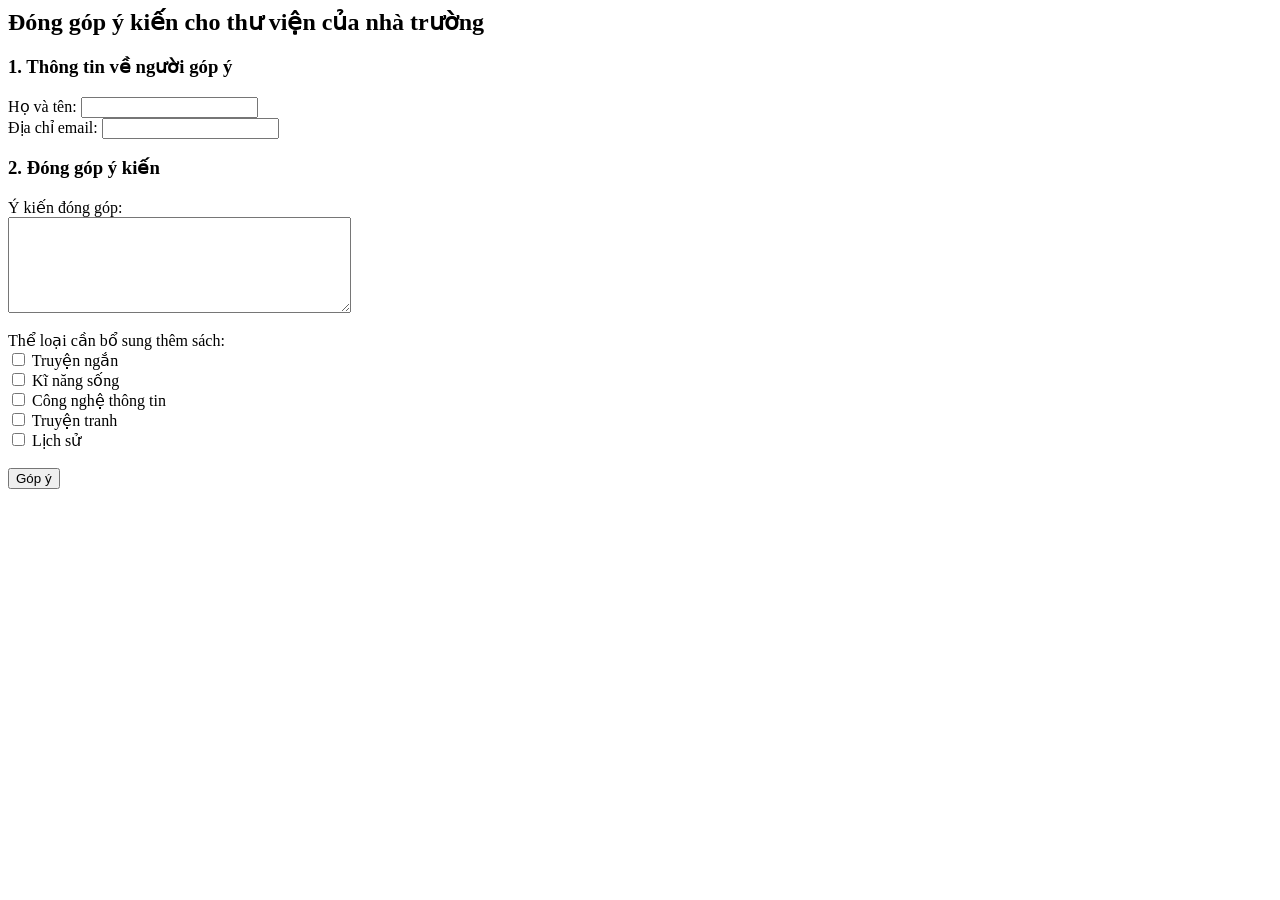
<file: Bai7-NV1.html>
<html>
<head>
    <meta charset="UTF-8">
    <title>Bai7-NV1</title>
</head>
<body>
    <h2>Đóng góp ý kiến cho thư viện của nhà trường</h2>
    <form action="B7-NV2.html"> <h3>1. Thông tin về người góp ý</h3>
        <label>Họ và tên: <input type="text" name="txtTen"></label><br>
        <label>Địa chỉ email: <input type="email" name="txtEmail"></label>

        <h3>2. Đóng góp ý kiến</h3>
        <label>Ý kiến đóng góp:<br>
            <textarea name="txtComment" rows="6" cols="40"></textarea>
        </label><br><br>

        <label>Thể loại cần bổ sung thêm sách:</label><br>
        <input type="checkbox" name="chkTruyenNgan"> Truyện ngắn <br>
        <input type="checkbox" name="chkKiNang"> Kĩ năng sống <br>
        <input type="checkbox" name="chkCNTT"> Công nghệ thông tin <br>
        <input type="checkbox" name="chkTruyenTranh"> Truyện tranh <br>
        <input type="checkbox" name="chkLichSu"> Lịch sử <br><br>

        <input type="submit" name="cmd" value="Góp ý">
    </form>
</body>
</html>
</file>
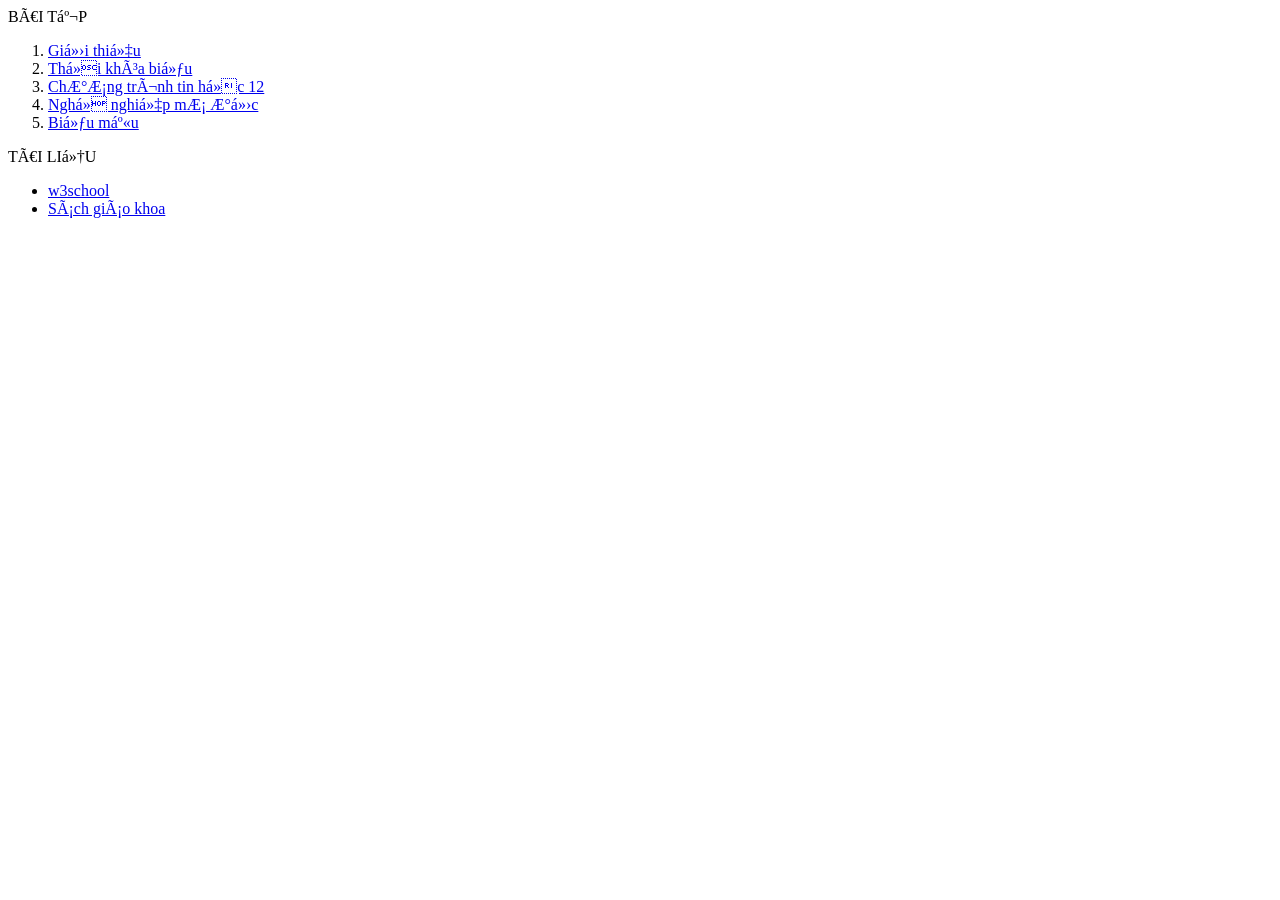
<file: list.html>
<html>
  <head>
    <meta charset="uft-8">
  </head>
  <body>
    BÀI TẬP
    <ol>
      <li> <a href="contents/gioithieu.html" target="noidung"> Giới thiệu </a> </li>
      <li> <a href="contents/tkb.html" target="noidung"> Thời khóa biểu </a></li>
      <li> <a href="contents/tinhoc12.html" target="noidung" > Chương trình tin học 12 </a></li>
      <li> <a href="contents/nghenghiep.html" target="noidung" > Nghề nghiệp mơ ước </a></li>
      <li> <a href="contents/Bai7-NV1.html" target="noidung" > Biểu mẫu </a></li>
    </ol>
    TÀI LIỆU
    <ul>
      <li> <a href="https://www.w3schools.com/html/default.asp" target="noidung"> w3school </a></li>
      <li> <a href="https://thi247.com/sach-giao-khoa-tin-hoc-12-khmt-canh-dieu/" target="noidung" > Sách giáo khoa </a> </li>
    </ul>
  </body>
</html>
</file>
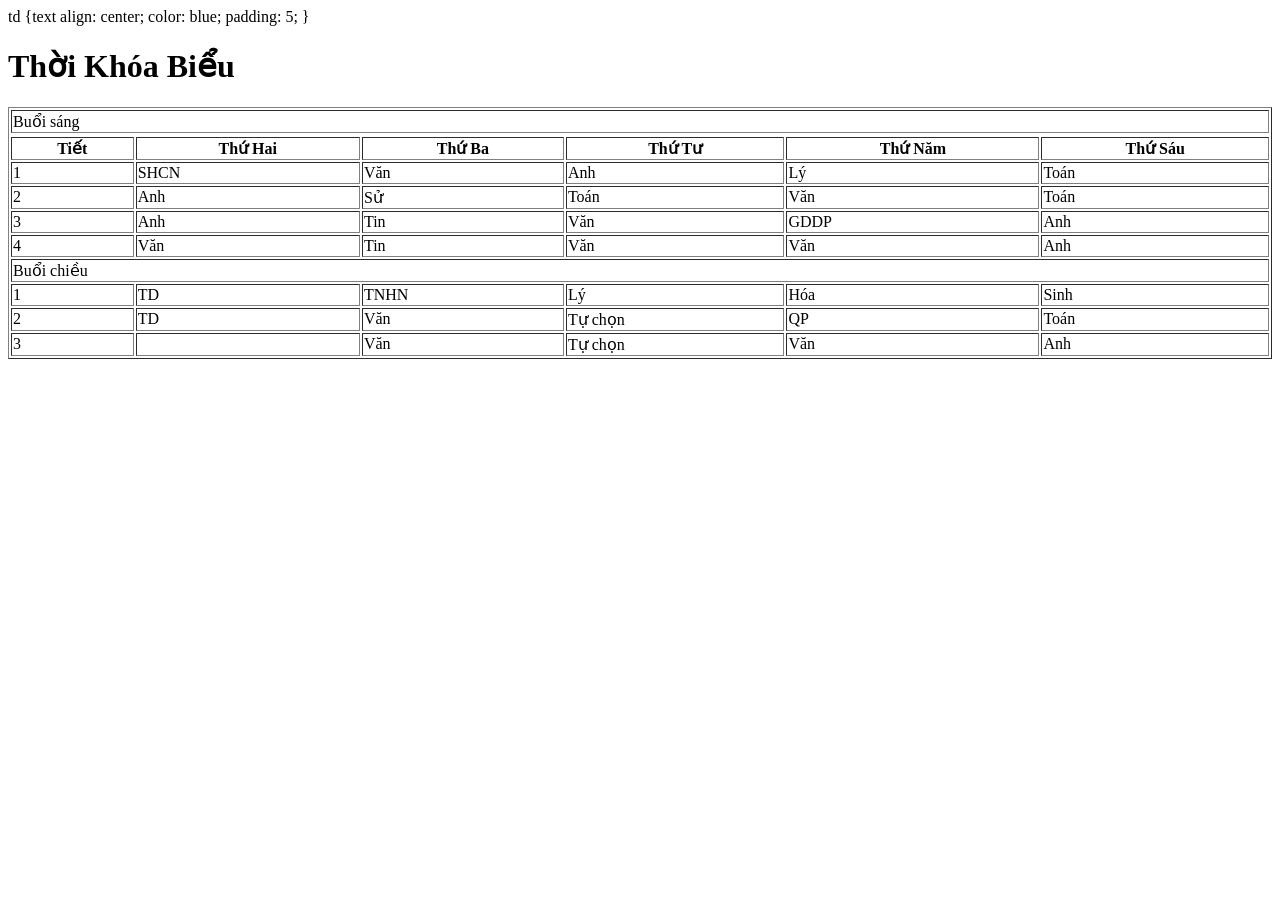
<file: tkb.html>
<html>
  <head>
    <meta charset="utf-8"
    <style>
     td {text align: center; color: blue;
        padding: 5;
        }
  </head>
  <body>
     <h1> Thời Khóa Biểu </h1>
     <table border="1" width="100%">
       <tr>
         <td colspan="6"> Buổi sáng </td>
       <tr/>
       <tr>
         <th> Tiết </th> <th> Thứ Hai </th> <th> Thứ Ba</th> <th> Thứ Tư </th> <th> Thứ Năm </th> <th> Thứ Sáu </th>
       </tr>
         <td> 1 </td> <td> SHCN </td> <td> Văn </td> <td> Anh </td> <td> Lý </td> <td> Toán </td>
       <tr>
         <td> 2 </td> <td> Anh </td> <td> Sử </td> <td> Toán </td> <td> Văn </td> <td> Toán </td>
       </tr>
       <tr>
         <td> 3 </td> <td> Anh </td> <td> Tin </td> <td> Văn </td> <td> GDDP </td> <td> Anh </td>
       </tr>
       <tr>
         <td> 4 </td> <td> Văn </td> <td> Tin </td> <td> Văn </td> <td> Văn </td> <td> Anh </td>
       </tr>
       <tr>
         <td colspan="6"> Buổi chiều </td>
       </tr>
       <tr>
         <td> 1 </td> <td> TD </td> <td> TNHN </td> <td> Lý </td> <td> Hóa </td> <td> Sinh </td>
       </tr>
       <tr>
         <td> 2 </td> <td> TD </td> <td> Văn </td> <td> Tự chọn </td> <td> QP </td> <td> Toán </td>
       </tr>
       <tr>
         <td> 3 </td> <td>  </td> <td> Văn </td> <td> Tự chọn </td> <td> Văn </td> <td> Anh </td>
       </tr>
     </table>
  </body>
</html>
</file>
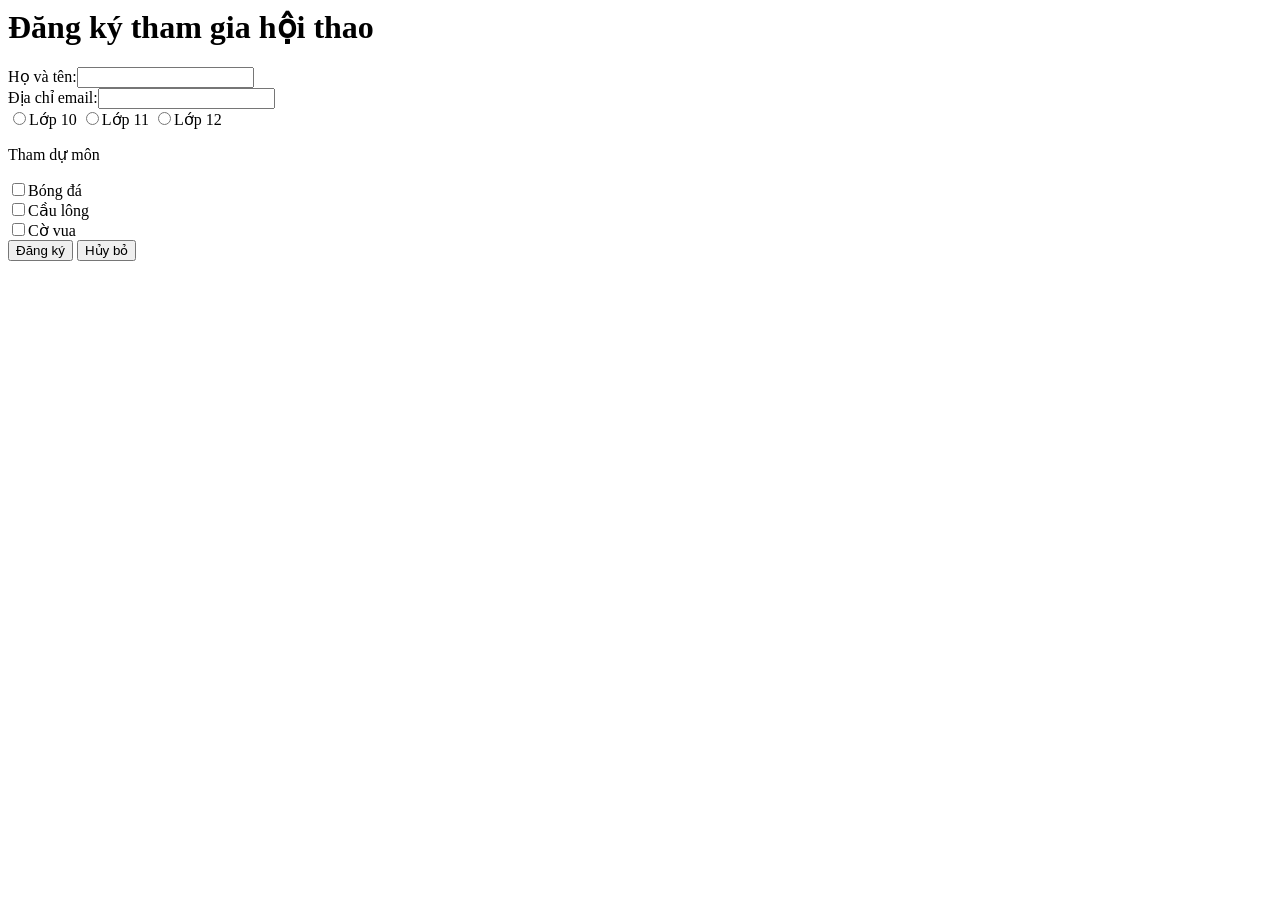
<file: contents/B6,1.html>
<html>
  <head>
    <h1>Đăng ký tham gia hội thao</h1>
    <meta charset="utf-8">
  </head>
  <body>
    <form action="B6,2.html">
      <label>Họ và tên:<input type = "text" name= "txtTen"></label><br>
      <label>Địa chỉ email:<input type ="email" name= "txtTen"></label><br>
      <input type = "radio" name = "optTime">Lớp 10
      <input type = "radio" name = "optTime">Lớp 11
      <input type = "radio" name = "optTime">Lớp 12
      <p>Tham dự môn</p>
      <input type = "checkbox" name = "chkBongDa">Bóng đá<br>
      <input type = "checkbox" name = "chkCauLong">Cầu lông<br>
      <input type = "checkbox" name = "chkCoVua">Cờ vua<br>
      <input type = "submit" name = "cmd" value="Đăng ký">
      <input type = "submit" name = "cmd" value="Hủy bỏ">
    </form>
  </body>
</html>
</body>
</html>
</file>
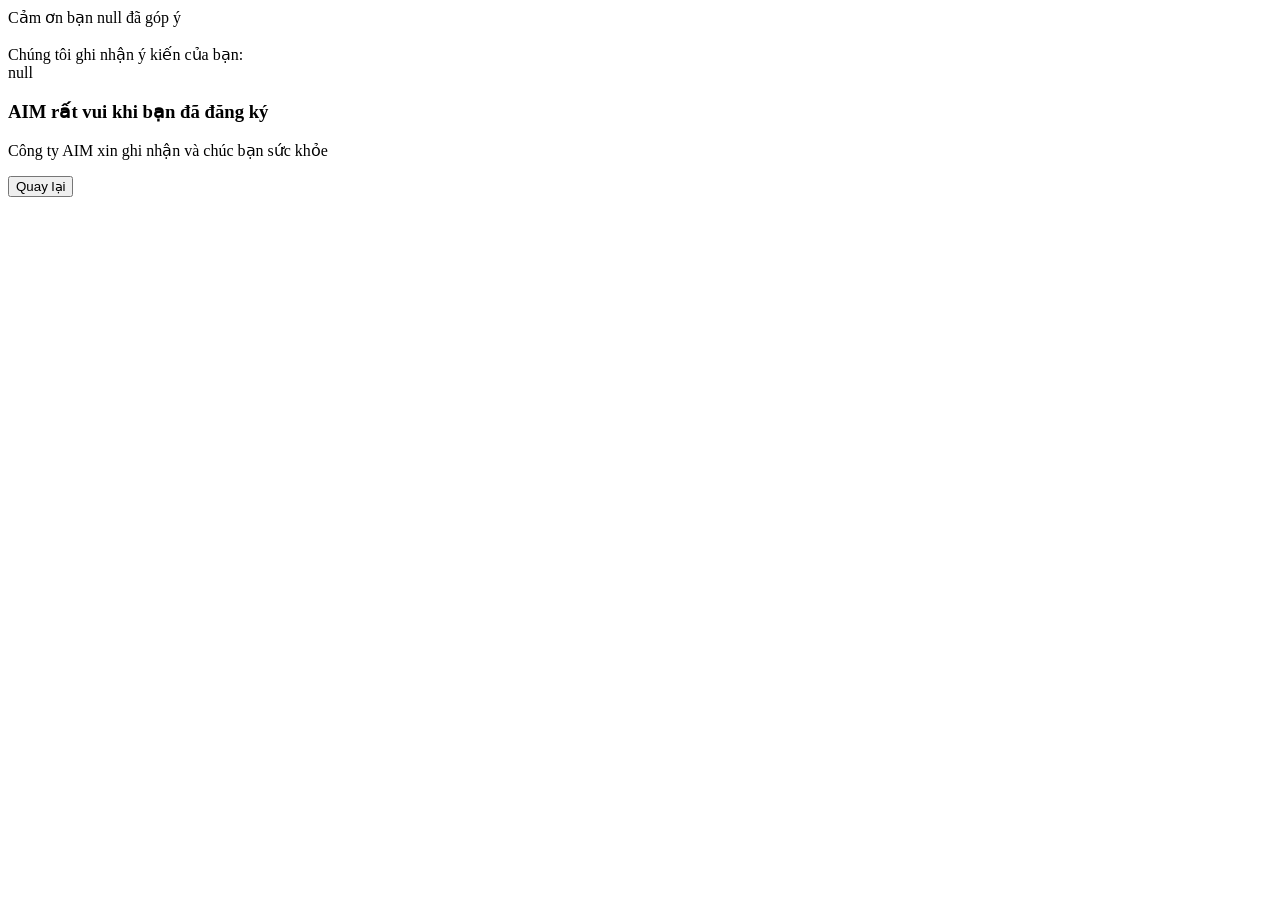
<file: contents/B6,2.html>
<html>
<head>
    <meta charset="UTF-8">
    <title>B6,2</title>
</head>
<body>
    <p id="kq"></p>
  <script>
    let pp = new URLSearchParams(window.location.search);
    let ten = pp.get("txtTen");
    let yk = pp.get("txtComment");
    document.getElementById("kq").innerHTML = " Cảm ơn bạn " + ten + " đã góp ý <br><br>Chúng tôi ghi nhận ý kiến của bạn:<br>" + yk;
  </script>
    
    <form action="B6,1.html">
    <h3> AIM rất vui khi bạn đã đăng ký</h3>
    <p> Công ty AIM xin ghi nhận và chúc bạn sức khỏe</p>
   <input type = "submit" name = "cmd" value="Quay lại">
    </form>
</body>
</html>
</file>
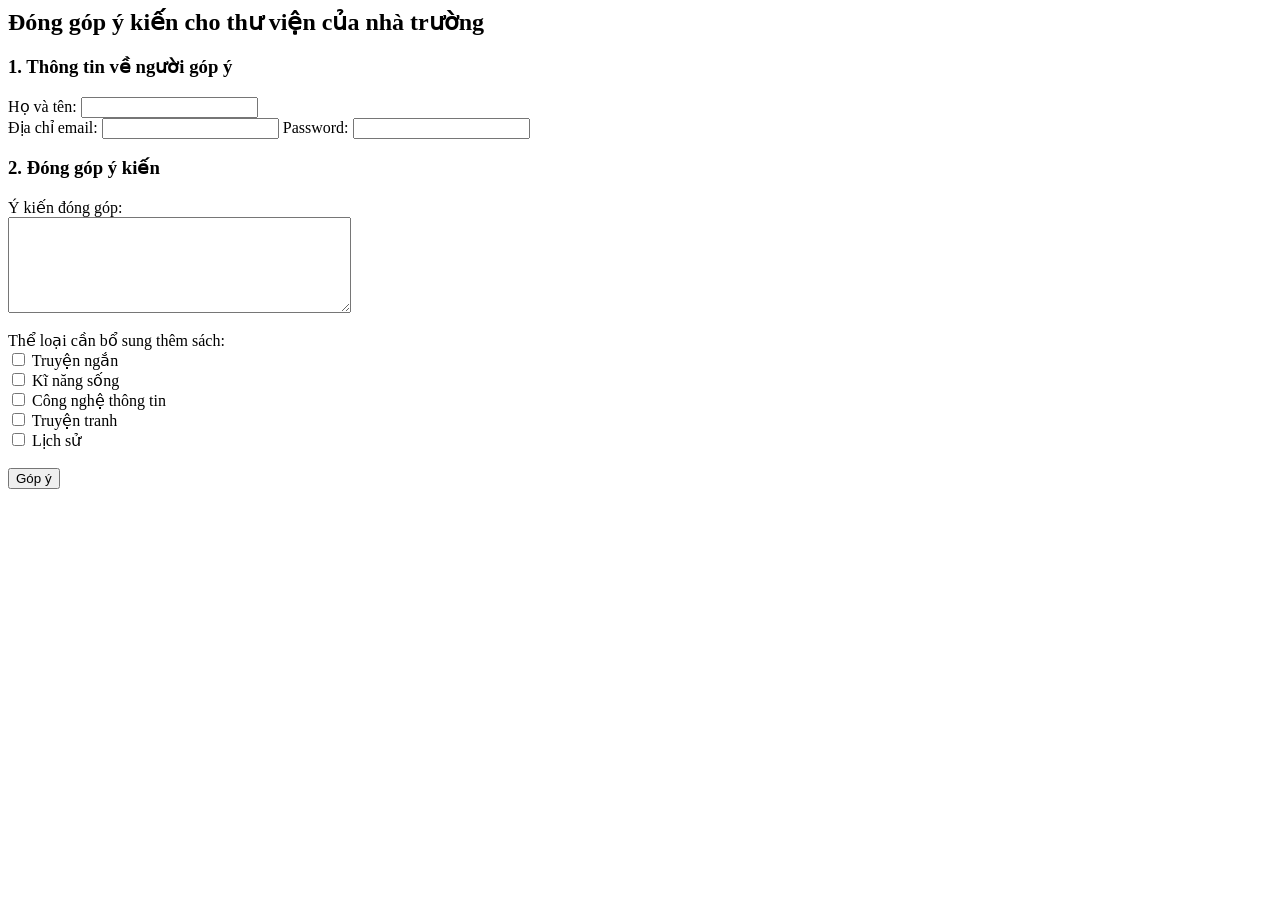
<file: contents/Bai7-NV1.html>
<html>
<head>
    <meta charset="UTF-8">
    <title>Bai7-NV1</title>
</head>
<body>
    <h2>Đóng góp ý kiến cho thư viện của nhà trường</h2>
    <form action="Bai7-NV2.html"> <h3>1. Thông tin về người góp ý</h3>
        <label>Họ và tên: <input type="text" name="txtTen"></label><br>
        <label>Địa chỉ email: <input type="email" name="txtEmail"></label>
        <label>Password: <input type="password" name="txtMatKhau"</label>
        
        <h3>2. Đóng góp ý kiến</h3>
        <label>Ý kiến đóng góp:<br>
            <textarea name="txtComment" rows="6" cols="40"></textarea>
        </label><br><br>

        <label>Thể loại cần bổ sung thêm sách:</label><br>
        <input type="checkbox" name="chkTruyenNgan"> Truyện ngắn <br>
        <input type="checkbox" name="chkKiNang"> Kĩ năng sống <br>
        <input type="checkbox" name="chkCNTT"> Công nghệ thông tin <br>
        <input type="checkbox" name="chkTruyenTranh"> Truyện tranh <br>
        <input type="checkbox" name="chkLichSu"> Lịch sử <br><br>

        <input type="submit" name="cmd" value="Góp ý">
    </form>
</body>
</html>
</file>
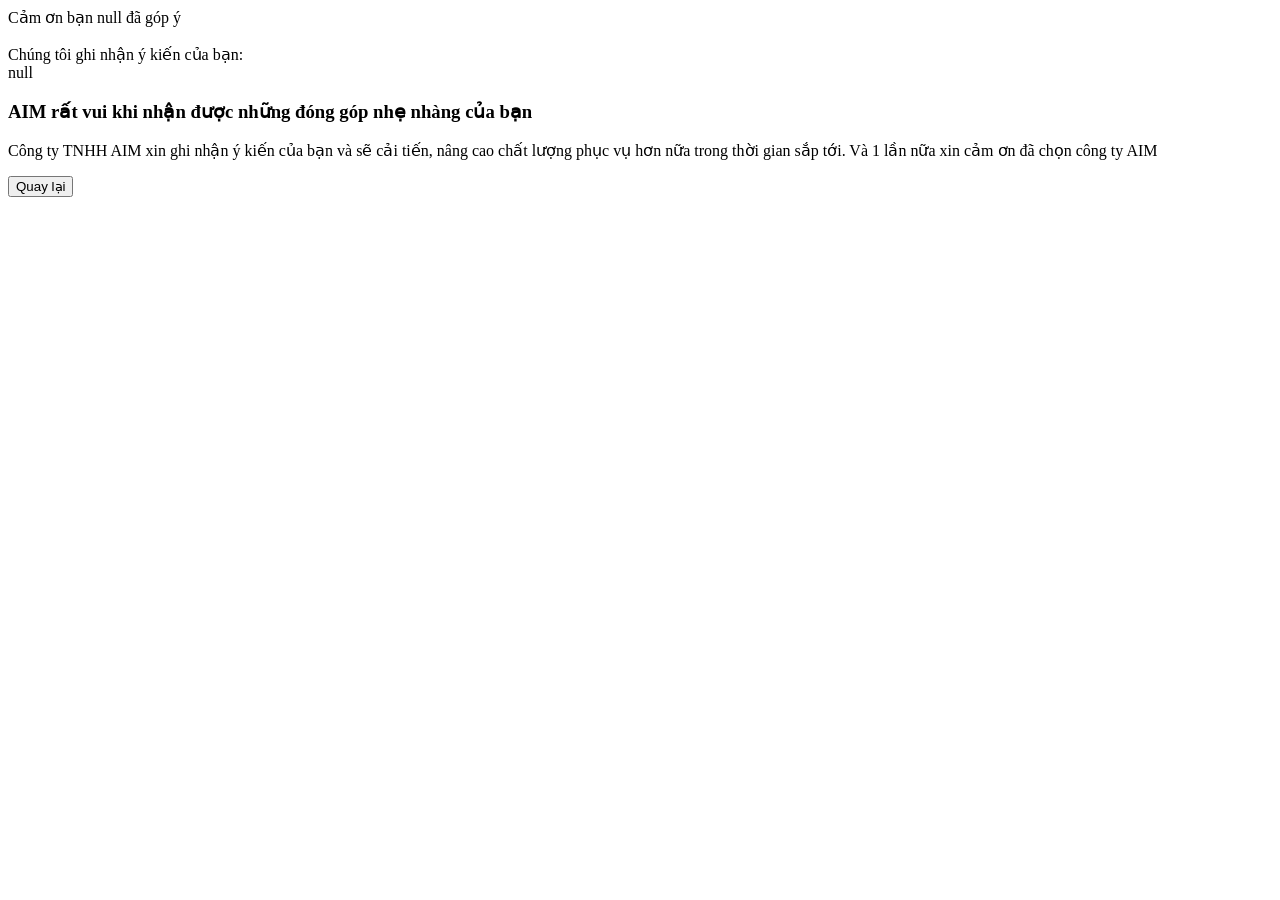
<file: contents/Bai7-NV2.html>
<html>
<head>
    <meta charset="UTF-8">
    <title>Bai7-NV2</title>
</head>
<body>
      <p id="kq"></p>
  <script>
    let pp = new URLSearchParams(window.location.search);
    let ten = pp.get("txtTen");
    let yk = pp.get("txtComment");
    document.getElementById("kq").innerHTML = " Cảm ơn bạn " + ten + " đã góp ý <br><br>Chúng tôi ghi nhận ý kiến của bạn:<br>" + yk;
  </script>
    
     <form action="B7-NV1.html">
    <h3> AIM rất vui khi nhận được những đóng góp nhẹ nhàng của bạn</h3>
    <p> Công ty TNHH AIM xin ghi nhận ý kiến của bạn và sẽ cải tiến, nâng cao chất lượng phục vụ hơn nữa trong thời gian sắp tới. Và 1 lần nữa xin cảm ơn đã chọn công ty AIM</p>
   <input type = "submit" name = "cmd" value="Quay lại">
    </form>
</body>
</html>
</file>
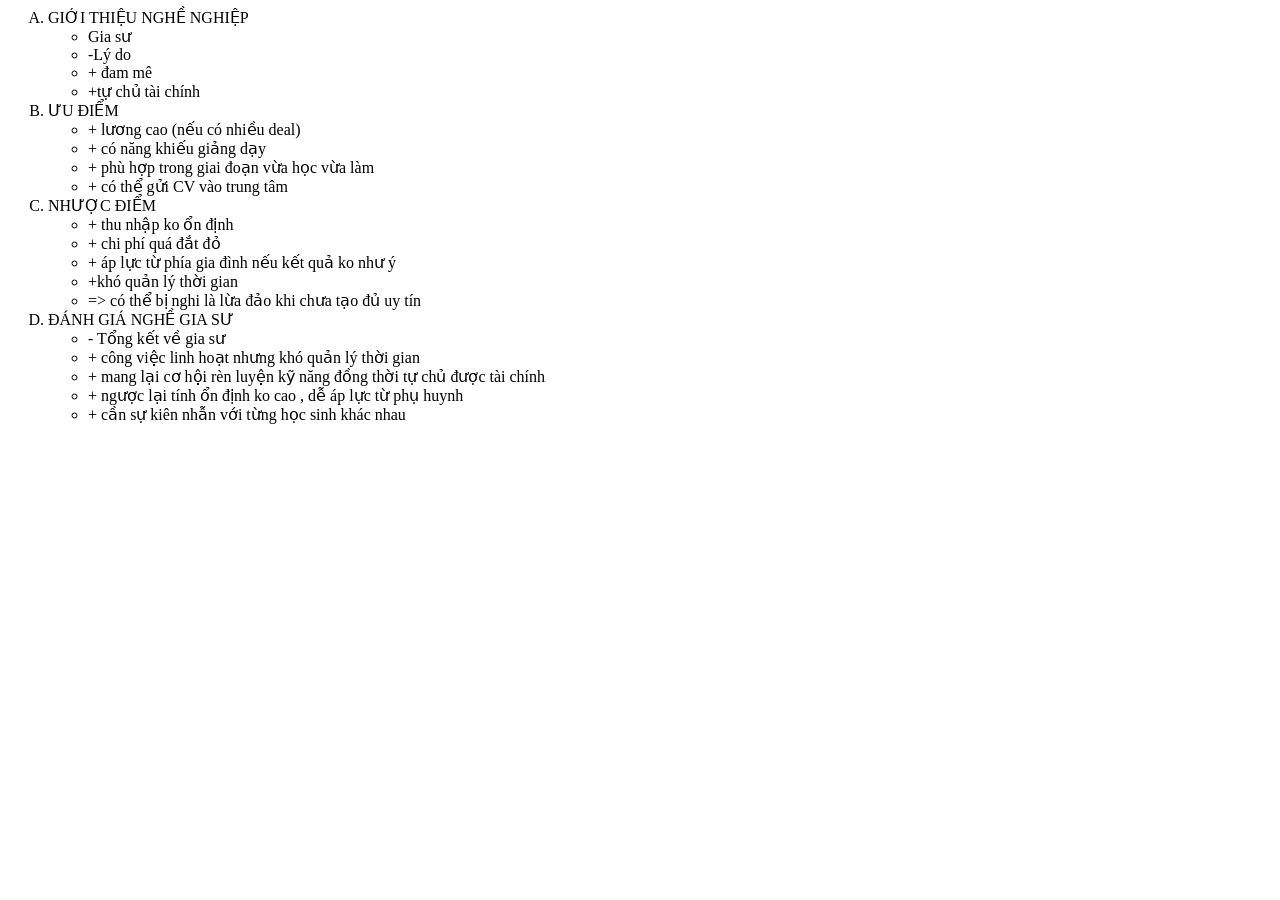
<file: contents/gioithieubanthan.html>
<hmtl>
  <head>
   <meta charset ="utf-8">
    <link rel="stylesheet" href"../style.css">
  </head>
  <body>
    <ol type="A">
      <li class="tieude"> GIỚI THIỆU NGHỀ NGHIỆP
      <ul class="noidung">
        <li>  Gia sư </li>
         <li> -Lý do  </li>
         <li>    + đam mê </li>
     <li> +tự chủ tài chính </li>
        
      </ul>
      </li>
      <li class="tieude"> ƯU ĐIỂM 
      <ul class="noidung">
        <li > + lương cao (nếu có nhiều deal) </li>
         <li> + có năng khiếu giảng dạy  </li>
         <li> + phù hợp trong giai đoạn vừa học vừa làm </li>
         <li> + có thể gửi CV vào trung tâm </li>
       
      </ul>
      </li>
      
      <li class="tieude"> NHƯỢC ĐIỂM 
      <ul class="noidung">
        <li> + thu nhập ko ổn định</li>
        <li>+ chi phí quá đắt đỏ </li>
        <li> + áp lực từ phía gia đình nếu kết quả ko như ý</li>
        <li> +khó quản lý thời gian</li>
        <li class="tieude">=> có thể bị nghi là lừa đảo khi chưa tạo đủ uy tín </li>
      
      </ul>
      </li>
           <li class="tieude"> ĐÁNH GIÁ NGHỀ GIA SƯ
      
      <ul class="noidung">
        <li >  - Tổng kết về gia sư  </li>
         <li> + công việc linh hoạt nhưng khó quản lý thời gian </li>
         <li> + mang lại cơ hội rèn luyện kỹ năng đồng thời tự chủ được tài chính </li>
         <li> + ngược lại tính ổn định ko cao , dễ áp lực từ phụ huynh </li>
        <li> + cần sự kiên nhẫn với từng học sinh khác nhau</li>
        
      </li>
    </html>
</file>
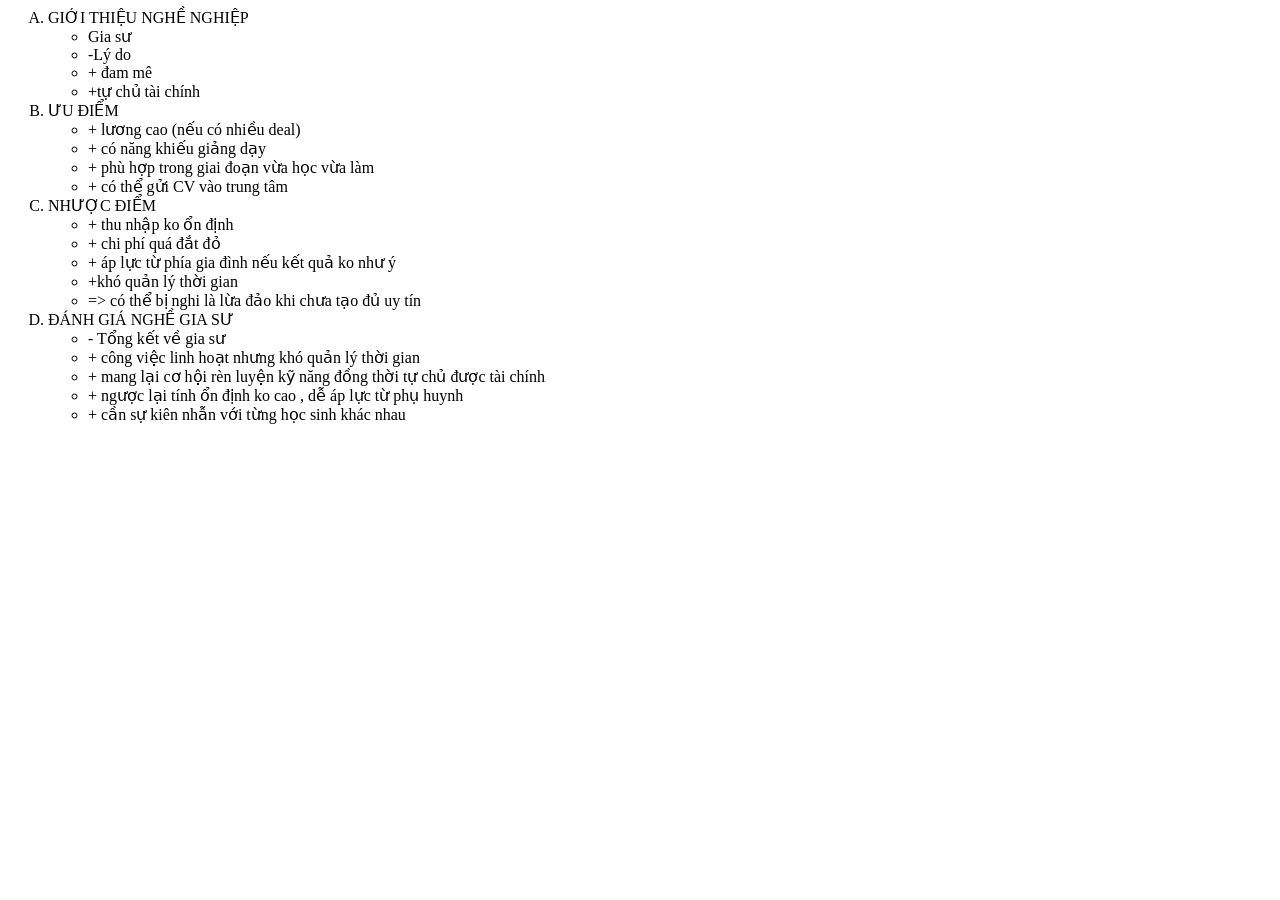
<file: contents/nghenghiep.html>
<hmtl>
  <head>
   <meta charset ="utf-8">
    <link rel="stylesheet" href"../style.css"> 
  </head>
  <body>
    <ol type="A">
      <li class="tieude"> GIỚI THIỆU NGHỀ NGHIỆP
      <ul class="noidung">
        <li>  Gia sư </li>
         <li> -Lý do  </li>
         <li>    + đam mê </li>
     <li> +tự chủ tài chính </li>
        
      </ul>
      </li>
      <li class="tieude"> ƯU ĐIỂM 
      <ul class="noidung">
        <li > + lương cao (nếu có nhiều deal) </li>
         <li> + có năng khiếu giảng dạy  </li>
         <li> + phù hợp trong giai đoạn vừa học vừa làm </li>
         <li> + có thể gửi CV vào trung tâm </li>
       
      </ul>
      </li>
      
      <li class="tieude"> NHƯỢC ĐIỂM 
      <ul class="noidung">
        <li> + thu nhập ko ổn định</li>
        <li>+ chi phí quá đắt đỏ </li>
        <li> + áp lực từ phía gia đình nếu kết quả ko như ý</li>
        <li> +khó quản lý thời gian</li>
        <li class="tieude">=> có thể bị nghi là lừa đảo khi chưa tạo đủ uy tín </li>
      
      </ul>
      </li>
           <li class="tieude"> ĐÁNH GIÁ NGHỀ GIA SƯ
      
      <ul class="noidung">
        <li >  - Tổng kết về gia sư  </li>
         <li> + công việc linh hoạt nhưng khó quản lý thời gian </li>
         <li> + mang lại cơ hội rèn luyện kỹ năng đồng thời tự chủ được tài chính </li>
         <li> + ngược lại tính ổn định ko cao , dễ áp lực từ phụ huynh </li>
        <li> + cần sự kiên nhẫn với từng học sinh khác nhau</li>
      </ul>
      </li>
    </ol>
  </body>
    </html>
      <iframe width="668" height="384" src="https://www.youtube.com/embed/pWckhcty75o" title="👩🏻‍🏫  tất tần tật về nghiệp GIA SƯ của mình | học sinh, soạn bài, lương và hơn thế nữa 🌱" frameborder="0" allow="accelerometer; autoplay; clipboard-write; encrypted-media; gyroscope; picture-in-picture; web-share" referrerpolicy="strict-origin-when-cross-origin" allowfullscreen></iframe>
</file>
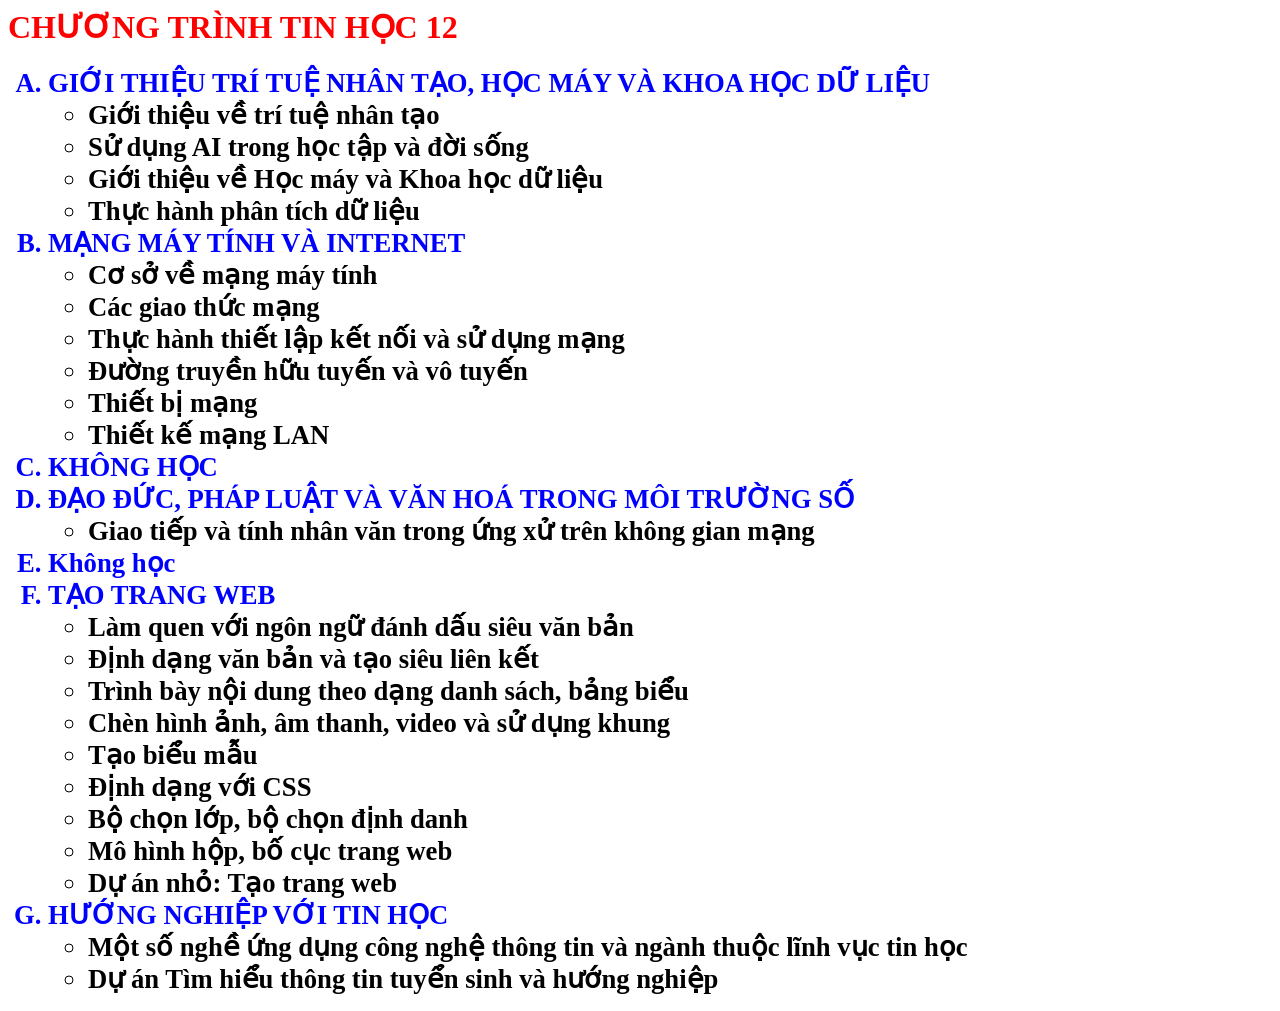
<file: contents/tinhoc12.html>
<html>
  <head>
     <meta charset="UTF-8">
     <link rel="stylesheet" href="../style.css">
    <style>
      td {text-align: center;}
      padding: 5
      h1 {color: red; text-align: center;}
    </style>
  </head>
  <body>
    <h1> CHƯƠNG TRÌNH TIN HỌC 12 </h1>
    <ol type="A">
      <li class="tieude"> GIỚI THIỆU TRÍ TUỆ NHÂN TẠO, HỌC MÁY VÀ KHOA HỌC DỮ LIỆU
          <ul class="noidung">
            <li>Giới thiệu về trí tuệ nhân tạo </li>
            <li>Sử dụng AI trong học tập và đời sống</li>
            <li>Giới thiệu về Học máy và Khoa học dữ liệu</li>
            <li>Thực hành phân tích dữ liệu</li>
          </ul>
      </li>
      
      <li class="tieude">  MẠNG MÁY TÍNH VÀ INTERNET 
          <ul class="noidung">
            <li> Cơ sở về mạng máy tính</li>
            <li>Các giao thức mạng </li>
            <li>Thực hành thiết lập kết nối và sử dụng mạng</li>
            <li>Đường truyền hữu tuyến và vô tuyến</li>
            <li>Thiết bị mạng</li>
            <li>Thiết kế mạng LAN</li>
          </ul>
      </li>
      
      <li class="tieude" >  KHÔNG HỌC 
        
      </li>
      
      <li class="tieude">  ĐẠO ĐỨC, PHÁP LUẬT VÀ VĂN HOÁ TRONG MÔI TRƯỜNG SỐ 
        <ul class="noidung">
          <li> Giao tiếp và tính nhân văn trong ứng xử trên không gian mạng</li>
        </ul>
      </li>
      
      <li class="tieude"> Không học 
        
      </li>
      
      <li class="tieude">  TẠO TRANG WEB
         <ul class="noidung">
            <li> Làm quen với ngôn ngữ đánh dấu siêu văn bản</li>
            <li>Định dạng văn bản và tạo siêu liên kết</li>
            <li>Trình bày nội dung theo dạng danh sách, bảng biểu</li>
            <li>Chèn hình ảnh, âm thanh, video và sử dụng khung</li>
            <li>Tạo biểu mẫu</li>
            <li>Định dạng với CSS</li>
            <li>Bộ chọn lớp, bộ chọn định danh</li>
            <li>Mô hình hộp, bố cục trang web</li>
            <li>Dự án nhỏ: Tạo trang web </li>
          </ul>
      </li>
      
      <li class="tieude"> HƯỚNG NGHIỆP VỚI TIN HỌC 
         <ul class="noidung">
            <li> Một số nghề ứng dụng công nghệ thông tin và ngành thuộc lĩnh vục tin học</li>
            <li>Dự án Tìm hiểu thông tin tuyển sinh và hướng nghiệp</li>
         </ul>
       </li>
      
    </ol>
  </body>
</html>
</file>
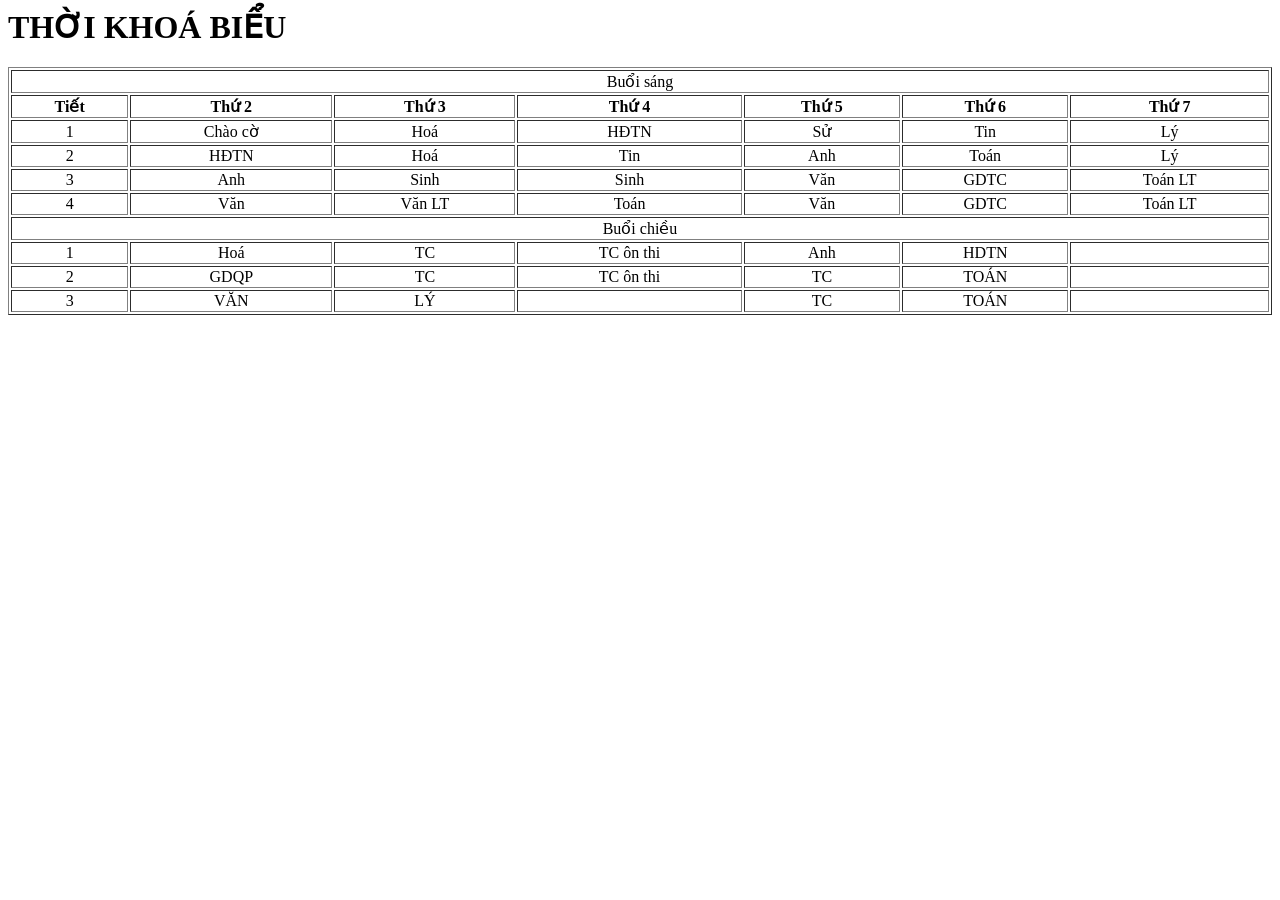
<file: contents/tkb.html>
<html> 
 <head>
   <meta charset="UTF-8">
    <style>
      td {text-align: center;}
      padding: 5
      h1 { color: PeachPuff ; text-align: center;}
    </style>
 </head>
 <body>
   <h1>THỜI KHOÁ BIỂU</h1>
   <table border="1" width="100%">
     <tr> 
      <td colspan="7"> Buổi sáng</td>
     </tr>
     <tr>
       <th> Tiết</th>
       <th> Thứ 2</th>
       <th> Thứ 3</th>
       <th> Thứ 4</th>
       <th> Thứ 5</th>
       <th> Thứ 6</th>
       <th> Thứ 7</th>
       
     </tr>
     <tr>
       <td>1</td>
       <td>Chào cờ</td>
       <td>Hoá</td>
       <td>HĐTN</td>
       <td>Sử</td>
       <td>Tin</td>
       <td>Lý</td>
       
     </tr>
     <tr>
      <td>2</td>
       <td>HĐTN</td>
       <td>Hoá</td>
       <td>Tin</td>
       <td>Anh</td>
       <td>Toán</td>
       <td>Lý</td>
      
     </tr>
     <tr>
      <td>3</td>
       <td>Anh</td>
       <td>Sinh</td>
       <td>Sinh</td>
       <td>Văn</td>
       <td>GDTC</td>
       <td>Toán LT</td>
      
     </tr>
     <tr>
       <td>4</td>
       <td>Văn</td>
       <td>Văn LT</td>
       <td>Toán</td>
       <td>Văn</td>
       <td>GDTC</td>
       <td>Toán LT</td>
      
     </tr>
     <tr>
       <td colspan="7"> Buổi chiều</td>
     </tr>
    
     <tr>
       <td>1</td>
       <td>Hoá</td>
       <td> TC </td>
       <td>TC ôn thi</td>
       <td>Anh</td>
       <td>HDTN</td>
       <td> </td>
       
   </tr>
    <tr>
       <td>2</td>
       <td>GDQP</td>
       <td> TC </td>
       <td>TC ôn thi</td>
       <td>TC</td>
       <td>TOÁN</td>
       <td> </td>
   </tr>
    <tr>
       <td>3</td>
       <td>VĂN</td>
       <td> LÝ </td>
       <td> </td>
       <td>TC </td>
       <td>TOÁN</td>
       <td> </td>
   </tr>
   </table>
 </body>
</html>
</file>
<file: style.css>
.container{ 
  display: flex;
  flex-direction: column;
  height: 100vh;
}
.header{
  flex: 20%;
  background-color: lightgray;
  background: url("images/daucatmoi.png") center/100%;
  aspect-ratio: 6/1;
} 
.menu{
  flex: 5%;
  background-color: darkgray;
}
.menu a{
  padding: 15px 20px;
  color: green;
}
.menu a:hover{
  background-color: lightgray;
  color: black;
}
.content{
  flex: 75%;
  background-color: white;
}
.content iframe{
  flex: 1;
  border: none;
  width: 100%;
  height: 100%;
}
.footer{
  flex: 5%;
  background-color: darkgray;
}







h1 {
  color: red;
}
.tieude {
  color: blue;
  font-weight: bold;
  font-size: 20pt;
}
.noidung {
  color: black; 
  font-style: normal;
  font-style: 14pt;
}
</file>
